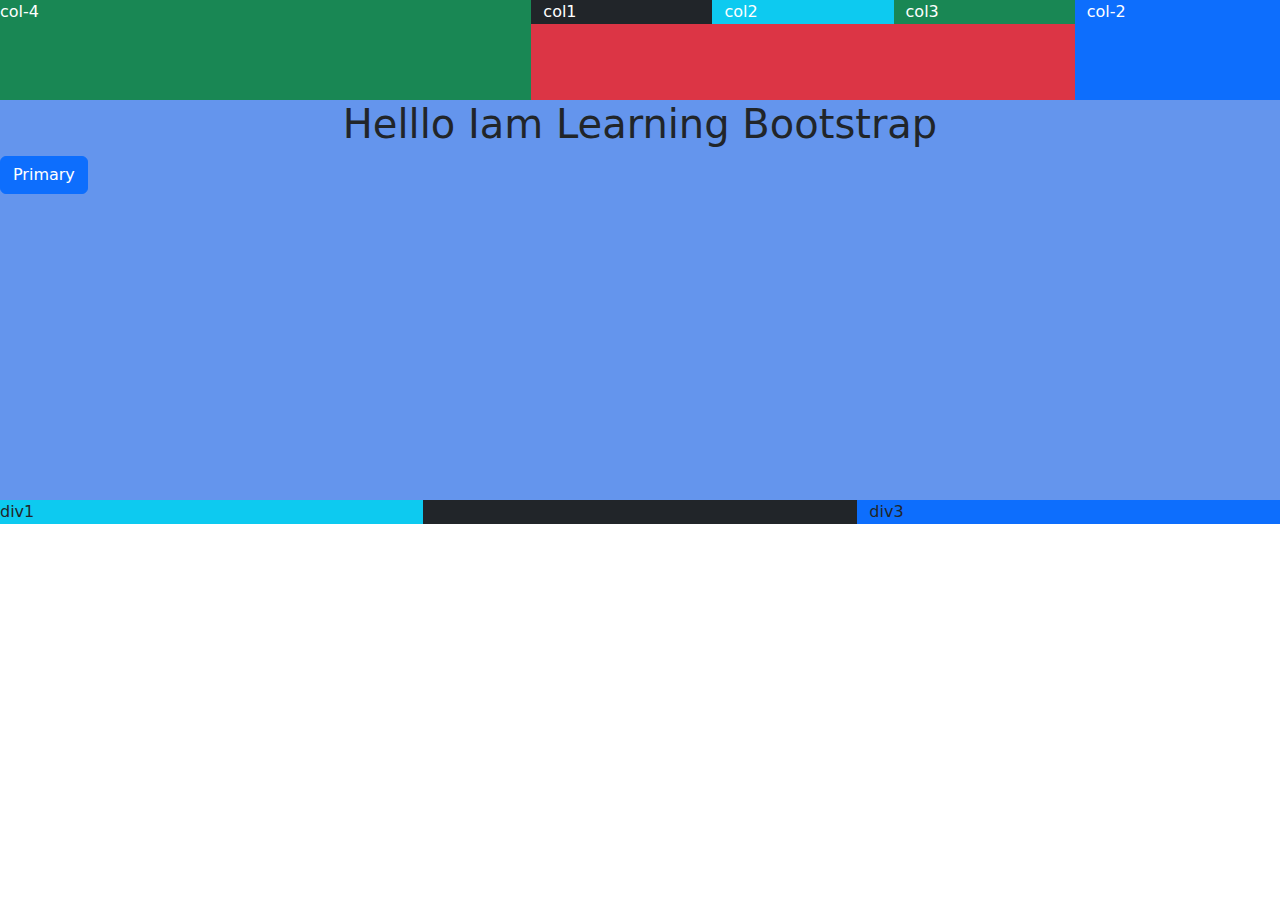
<file: index.html>
<!doctype html>
<html lang="ar" dir="ltr">
  <head>
    <!-- Required meta tags -->
    <meta charset="utf-8">
    <meta name="viewport" content="width=device-width, initial-scale=1">

    <!-- Bootstrap CSS -->
    <!-- <link rel="stylesheet" href="https://cdn.jsdelivr.net/npm/bootstrap@5.2.3/dist/css/bootstrap.rtl.min.css" integrity="sha384-DOXMLfHhQkvFFp+rWTZwVlPVqdIhpDVYT9csOnHSgWQWPX0v5MCGtjCJbY6ERspU" crossorigin="anonymous"> -->
    <link rel="stylesheet" href="bootstrap-5.2.3-dist/css/bootstrap.min.css">
    <title>Bootstrap tutorials</title>
    <style>
      
      #red{
        background-color: cornflowerblue;
        height: 500px;
      }
      #green{
        background-color: aqua;
        height:100px;
        
      }
    </style>
  </head>
  <body>
    <div class="container-fuild" id="red">
      
      <div class="row" id="green">
        <div class="col-lg-4 col-xl-5 col-md-3 bg-success text-white">col-4 </div>
        <div class="col-lg-6 col-xl-5 col-md-3 bg-danger text-white">
        <div class="row">
          <div class="col-lg-4 bg-dark "> col1</div>
          <div class="col-lg-4 bg-info">col2</div>
          <div class="col-lg-4 bg-success">col3</div>
        </div>
           </div>
        <div class="col-lg-2 col-xl-2 col-md-6 bg-primary text-white">col-2 </div>
      </div>  

    <h1 class="text-center">Helllo Iam Learning Bootstrap</h1>
    
    <button type="button" class="btn btn-primary text-end">Primary</button>
  </div>
  <div class="container-fuild">
    <div class="row">
      <div class="col bg-info">div1</div>
      <div class="col bg-dark">div2</div>
      <div class="col bg-primary">div3</div>
    </div>
  </div>

  
    
    <!-- <script src="https://cdn.jsdelivr.net/npm/bootstrap@5.2.3/dist/js/bootstrap.bundle.min.js" integrity="sha384-kenU1KFdBIe4zVF0s0G1M5b4hcpxyD9F7jL+jjXkk+Q2h455rYXK/7HAuoJl+0I4" crossorigin="anonymous"></script> -->
    <script src="bootstrap-5.2.3-dist//js/bootstrap.min.js"></script>
  </body>
</html>
</file>
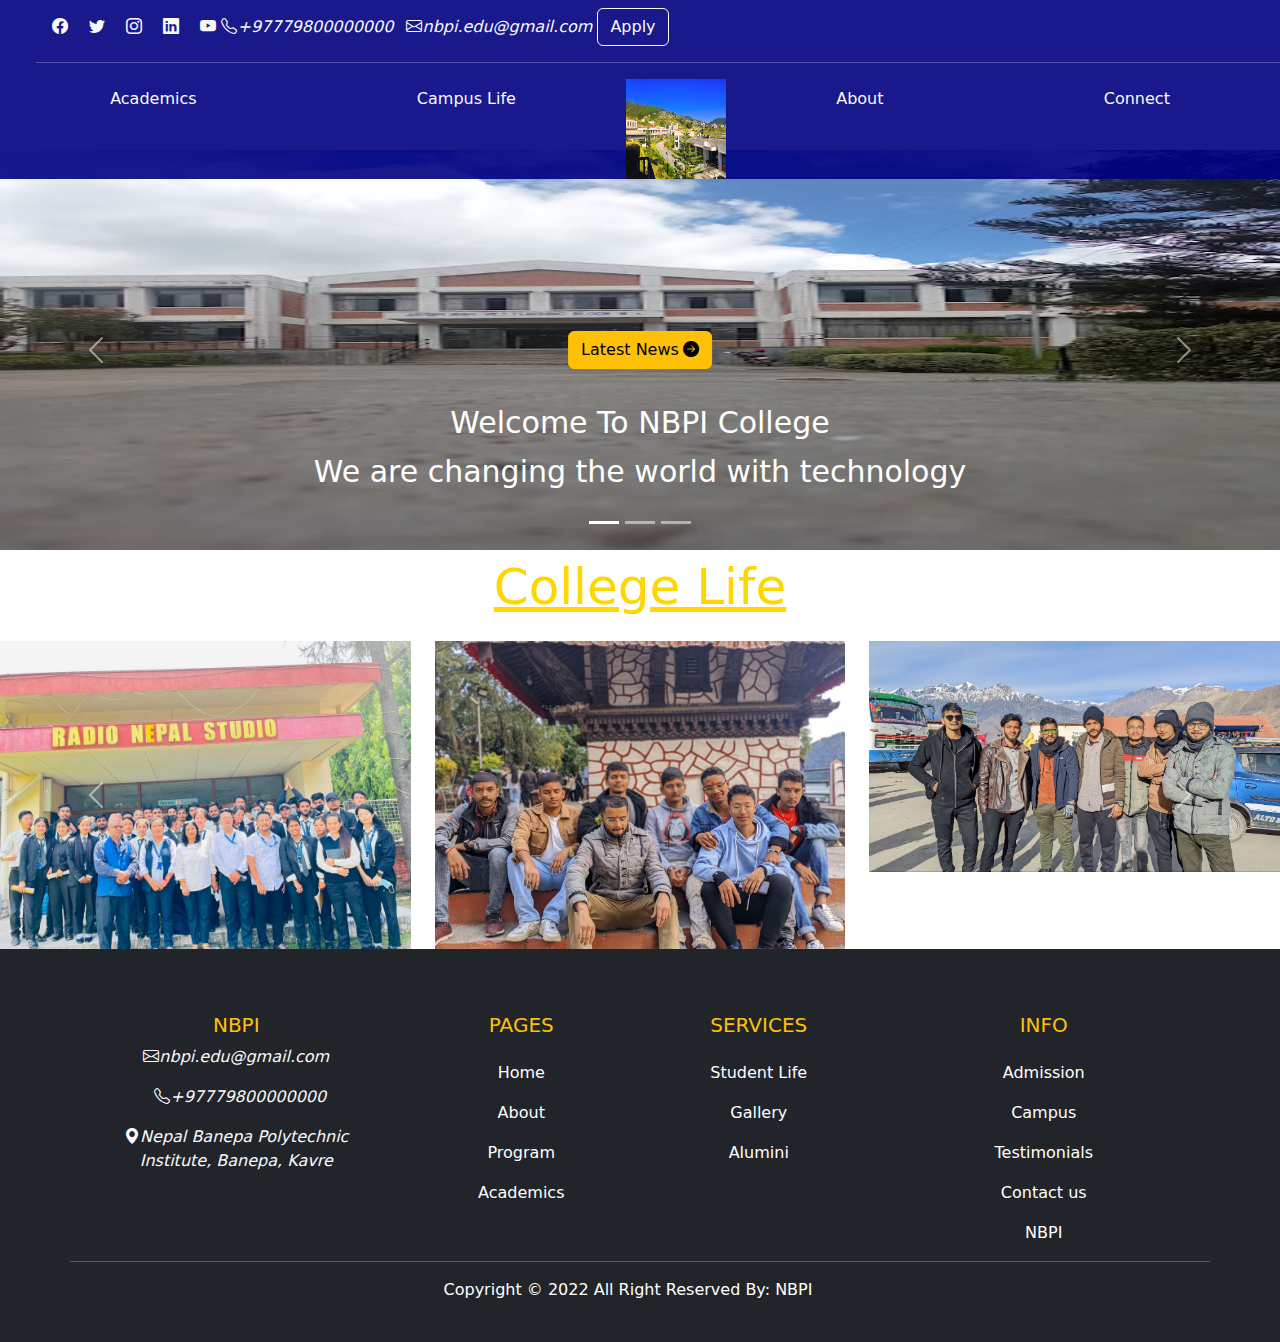
<file: home.html>
<!doctype html>
<html lang="ar" dir="ltr">

<head>
  <!-- Required meta tags -->
  <meta charset="utf-8">
  <meta name="viewport" content="width=device-width, initial-scale=1">

  <!-- Bootstrap CSS -->
  <!-- <link rel="stylesheet" href="https://cdn.jsdelivr.net/npm/bootstrap@5.2.3/dist/css/bootstrap.rtl.min.css" integrity="sha384-DOXMLfHhQkvFFp+rWTZwVlPVqdIhpDVYT9csOnHSgWQWPX0v5MCGtjCJbY6ERspU" crossorigin="anonymous"> -->
  <link rel="stylesheet" href="bootstrap-5.2.3-dist/css/bootstrap.min.css">
  <link rel="stylesheet" href="https://cdn.jsdelivr.net/npm/bootstrap-icons@1.10.2/font/bootstrap-icons.css">
  <title>Bootstrap tutorials</title>
  <style>


  </style>
</head>

<body>
  <div class="container-fuild  fixed-top text-opacity-25" style="background-color:navy; opacity: 0.9;">
    <div class="row">
      <div class="col-12 ps-5 mt-2">
        <a href="#"><i class="bi bi-facebook text-light ps-3"></i></a>
        <a href="#"><i class="bi bi-twitter text-light ps-3"></i></a>
        <a href="#"><i class="bi bi-instagram text-light ps-3"></i></a>
        <a href="#"> <i class="bi bi-linkedin text-light ps-3"></i></a>
        <a href="#"> <i class="bi bi-youtube text-light ps-3"></i></a>

        <i class="bi bi-telephone  text-light text-right text-end" >+97779800000000</i>
        <i class="bi bi-envelope ps-2 text-light ">nbpi.edu@gmail.com</i>
        <button type="button" class="btn   btn-outline-light">Apply</button>

        <hr style="color: white;">
        </div>
        <div class="col-12 col-md-12">
        <nav class="nav nav-pills flex-column flex-sm-row">
          <a class="flex-sm-fill text-sm-center nav-link  text-light" aria-current="page" href="#">Academics</a>
          <a class="flex-sm-fill text-sm-center nav-link text-light" href="#">Campus Life</a>
          <a href="#"><img src="download.jpg" alt="" height="100px" width="100px"></a>
          <!-- <div class="col text-light">NBPI</div> -->
          <a class="flex-sm-fill text-sm-center nav-link text-light" href="#">About</a>
          <a class="flex-sm-fill text-sm-center nav-link  text-light" href="#">Connect</a>
        </nav>
        <!-- </div> -->
      </div>
    </div>
  </div>

  <div id="carouselExampleCaptions" class="carousel slide " data-bs-ride="false" style="margin-top: 150px;">
    <div class="carousel-indicators">
      <button type="button" data-bs-target="#carouselExampleCaptions" data-bs-slide-to="0" class="active"
        aria-current="true" aria-label="Slide 1"></button>
      <button type="button" data-bs-target="#carouselExampleCaptions" data-bs-slide-to="1"
        aria-label="Slide 2"></button>
      <button type="button" data-bs-target="#carouselExampleCaptions" data-bs-slide-to="2"
        aria-label="Slide 3"></button>
    </div>
    <div class="carousel-inner">
      <div class="carousel-item active">
        <div class="carousel-caption d-none d-md-block">
          <h5 style="color:white; font-size:30px; font-weight: 500;">Welcome To NBPI College</h5>
          <p style="color:white; font-size:30px; font-weight: 500;">We are changing the world with technology</p>
        </div>
        <img src="2022-08-02.jpg" class="d-block w-100" height="400px" alt="...">

      </div>
      <div class="carousel-item">
        <img src="2021-06-25.jpg" class="d-block w-100" height="400px" alt="...">
        <div class="carousel-caption d-none d-md-block">
          <h5 style="color:white; font-size:30px; font-weight: 500;">Welcome To NBPI College</h5>
          <p style="color: white; font-size:30px; font-weight: 500;">We are changing the world with technology</p>
        </div>
      </div>



      <div class="carousel-item">
        <img src="01slider_03_03.jpg" class="d-block w-100" height="400px" alt="...">
        <div class="carousel-caption d-none d-md-block">
          <h5 style="color:springgreen; font-size:30px; font-weight: 500;">Welcome To NBPI College</h5>
          <p style="color:springgreen; font-size:30px; font-weight: 500;">We are changing the world with technology</p>
        </div>
      </div>
    </div>
    <div class="position-absolute top-50 start-50 translate-middle">
      <button type="button" class="btn btn-warning">Latest News<i
          class="bi bi-arrow-right-circle-fill ps-1"></i></button>
    </div>
    <button class="carousel-control-prev" type="button" data-bs-target="#carouselExampleCaptions" data-bs-slide="prev">
      <span class="carousel-control-prev-icon" aria-hidden="true"></span>
      <span class="visually-hidden">Previous</span>
    </button>
    <button class="carousel-control-next" type="button" data-bs-target="#carouselExampleCaptions" data-bs-slide="next">
      <span class="carousel-control-next-icon" aria-hidden="true"></span>
      <span class="visually-hidden">Next</span>
    </button>
  </div>
  <p style="font-size:50px; color: gold; text-align: center; text-decoration: underline;">College Life</p>
  <div id="carouselExampleFade" class="carousel slide carousel-fade" data-bs-ride="carousel">
    <div class="carousel-inner">
      <div class="carousel-item active">
        <div class="row">
          <div class="col-lg-4">
            <img src="received_784766389223487.jpeg" class="d-block w-100" alt="...">
          </div>
          <div class="col-lg-4">
            <img src="photo_2022-12-06_11-41-31 (2).jpg" class="d-block w-100" alt="...">
          </div>
          <div class="col-lg-4">
            <img src="./photo_2022-12-06_11-41-40 (2).jpg" class="d-block w-100" alt="...">
          </div>
        </div>
      </div>
      <div class="carousel-item">
        <div class="row">
          <div class="col-lg-4">
            <img src="photo_2022-12-06_11-41-24.jpg" class="d-block w-100" alt="...">
          </div>
          <div class="col-lg-4">
            <img src="received_784766389223487.jpeg" class="d-block w-100" alt="...">
          </div>
          <div class="col-lg-4">
            <img src="photo_2022-12-06_11-41-31 (2).jpg" class="d-block w-100" alt="...">
          </div>
        </div>
      </div>
      <div class="carousel-item">
        <div class="row">
          <div class="col-lg-4">
            <img src="received_784766389223487.jpeg" class="d-block w-100" alt="...">
          </div>
          <div class="col-lg-4">
            <img src="photo_2022-12-06_11-41-31 (2).jpg" class="d-block w-100" alt="...">
          </div>
          <div class="col-lg-4">
            <img src="photo_2022-12-06_11-41-40 (2).jpg" class="d-block w-100" alt="...">
          </div>
        </div>
      </div>
    </div>
    <button class="carousel-control-prev" type="button" data-bs-target="#carouselExampleFade" data-bs-slide="prev">
      <span class="carousel-control-prev-icon" aria-hidden="true"></span>
      <span class="visually-hidden">Previous</span>
    </button>
    <button class="carousel-control-next" type="button" data-bs-target="#carouselExampleFade" data-bs-slide="next">
      <span class="carousel-control-next-icon" aria-hidden="true"></span>
      <span class="visually-hidden">Next</span>
    </button>
  </div>
  <!-- <p>Programmes</p> -->

  
  <footer class="bg-dark text-white pt-5 pb-4">
    <div class="container text-center text-md-left">
      <div class="row text-center text-md-left">
        <div class="col-md-3 col-lg-3 col-xl-3 mx-auto mt-3 ">
          <h5 class="text-uppercase font-weight-bold text-warning">NBPI</h5>
          <p>
            <a href="#" class="text-white" style="text-decoration: none;"><i
                class="bi bi-envelope  text-light">nbpi.edu@gmail.com</i></a>
          </p>
          <p>
            <a href="#" class="text-white" style="text-decoration: none;"><i
                class="bi bi-telephone ps-2 text-light ">+97779800000000</i> </a>
          </p>
          <p>
            <a href="#" class="text-white" style="text-decoration: none;"><i class="bi bi-geo-alt-fill text-light">Nepal
                Banepa Polytechnic Institute, Banepa, Kavre</i></a>
          </p>
          <p>
        </div>
        <div class="col-md-2 col-lg-2 col-xl-2 mx-auto mt-3">
          <h5 class="text-uppercase mb-4 font-weight-bold text-warning">Pages</h5>
          <p>
            <a href="#" class="text-white" style="text-decoration: none;">Home</a>
          </p>
          <p>
            <a href="#" class="text-white" style="text-decoration: none;">About </a>
          </p>
          <p>
            <a href="#" class="text-white" style="text-decoration: none;">Program</a>
          </p>
          <p>
            <a href="#" class="text-white" style="text-decoration: none;">Academics</a>
          </p>
        </div>
        <div class="col-md-3 col-lg-2 col-xl-2 mx-auto mt-3">
          <h5 class="text-uppercase mb-4 font-weight-bold text-warning">Services</h5>
          <p>
            <a href="#" class="text-white" style="text-decoration: none;">Student Life</a>
          </p>
          <p>
            <a href="#" class="text-white" style="text-decoration: none;">Gallery </a>
          </p>
          <p>
            <a href="#" class="text-white" style="text-decoration: none;">Alumini</a>
          </p>
        </div>
        <div class="col-md-4 col-lg-3 col-xl-3 mx-auto mt-3">
          <h5 class="text-uppercase mb-4 font-weight-bold text-warning">Info</h5>
          <p>
            <a href="#" class="text-white" style="text-decoration: none;">Admission</a>
          </p>
          <p>
            <a href="#" class="text-white" style="text-decoration: none;">Campus </a>
          </p>
          <p>
            <a href="#" class="text-white" style="text-decoration: none;">Testimonials</a>
          </p>
          <p>
            <a href="#" class="text-white" style="text-decoration: none;">Contact us</a>
          </p>
          <p>
            <a href="#" class="text-white" style="text-decoration: none;">NBPI</a>
          </p>

        </div>
        <hr style="line-height: 5px; color: white; width: 100%;">
        <div class="row align-item-center">
          <p>Copyright &copy 2022 All Right Reserved By: NBPI</p>
        </div>
      </div>
    </div>
  </footer>

  <!-- Option 1: Bootstrap Bundle with Popper -->
  <!-- <script src="https://cdn.jsdelivr.net/npm/bootstrap@5.2.3/dist/js/bootstrap.bundle.min.js" integrity="sha384-kenU1KFdBIe4zVF0s0G1M5b4hcpxyD9F7jL+jjXkk+Q2h455rYXK/7HAuoJl+0I4" crossorigin="anonymous"></script> -->
  <script src="bootstrap-5.2.3-dist//js/bootstrap.min.js"></script>
  
</body>

</html>
</file>
